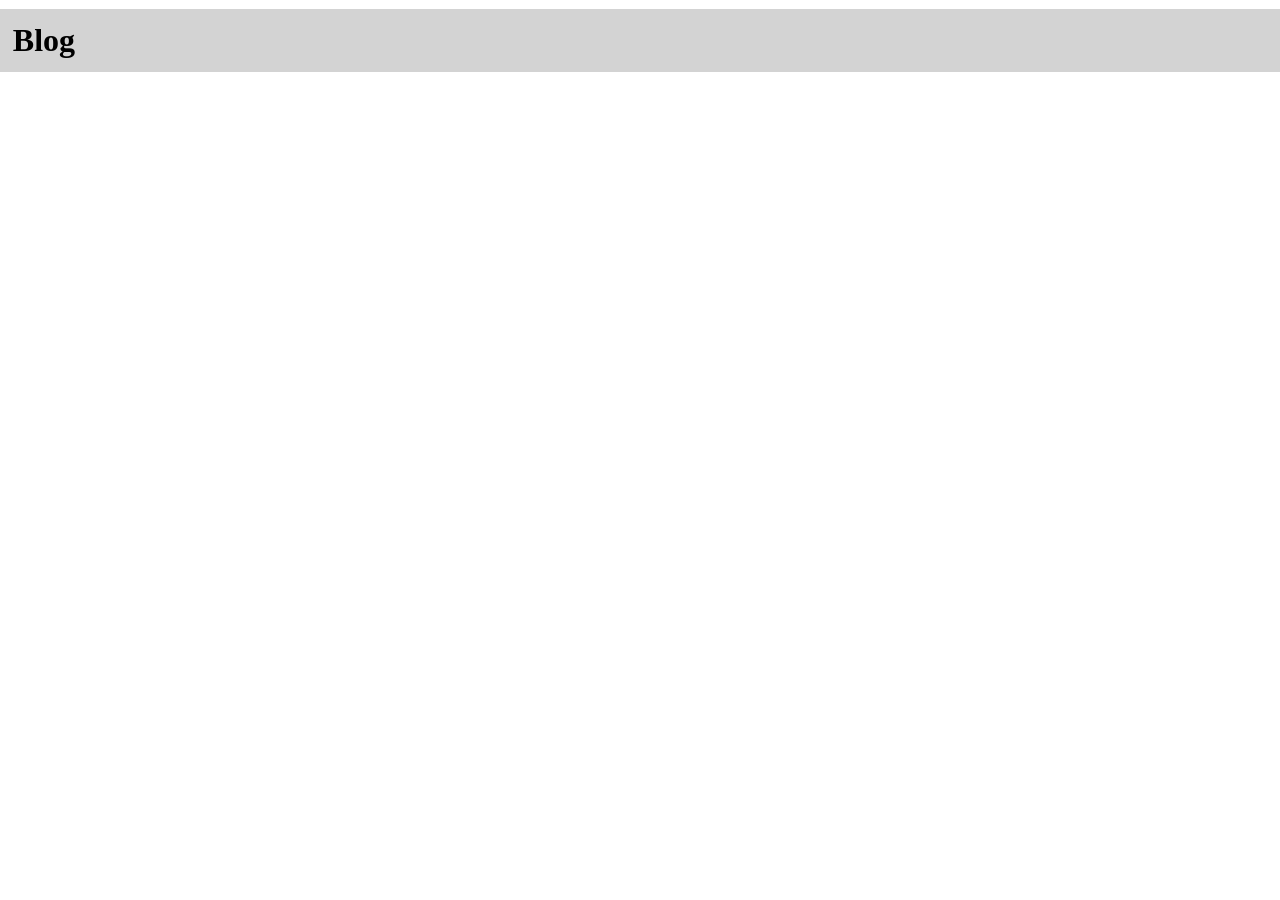
<file: index.html>
<!doctype html>
<html lang="en">
  <head>
    <meta charset="UTF-8" />
    <link rel="icon" type="image/svg+xml" href="./favicon.svg" />
    <meta name="viewport" content="width=device-width, initial-scale=1.0" />
    <title>blog-example</title>
    <script type="module" crossorigin src="./assets/index-CsOzP3jq.js"></script>
    <link rel="stylesheet" crossorigin href="./assets/index-Dcjg8Xpl.css">
  </head>
  <body>
    <div id="root"></div>
  </body>
</html>
</file>
<file: assets/index-Dcjg8Xpl.css>
*{box-sizing:border-box;margin:0;padding:0}.Header{background-color:#d3d3d3;width:100%;margin:1vh auto;padding:1%}.Home{width:100%;display:flex wrap;background-color:#f5f5f5;height:50vh;margin-bottom:1vh;padding:1%}.Home img,.singleview img{float:left;width:25%;height:30vh}table td img{align-items:center;width:100%;height:150px}p{text-align:justify;width:100%;margin-left:1%}.row{flex-wrap:wrap;min-height:80vh;display:flex}.nav{background-color:#d3d3d3;width:20%}.nav ul{padding:5%}.nav ul li{background-color:beige;margin:2vh auto;padding:10%;list-style:none}.mid{background-color:#f5f5f5;width:79%}.active{color:#000}.insert{background-color:beige;flex-flow:column wrap;width:50%;margin:auto;display:flex}input,textarea{height:5vh;margin-bottom:2vh}h2{text-decoration:underline}button{width:50%;height:6vh;margin-left:50%}
</file>
